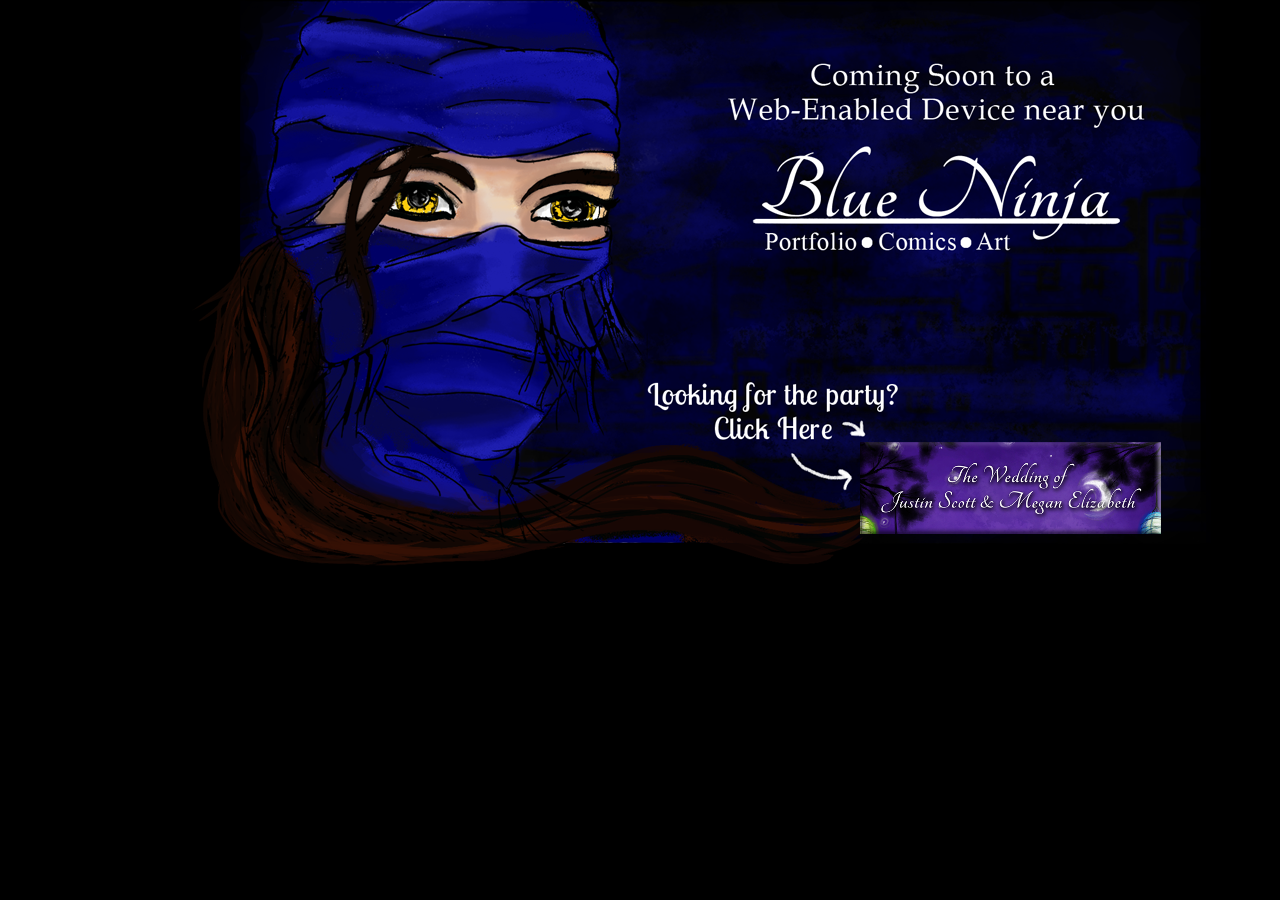
<file: index.html>
<?xml version="1.0" encoding="UTF-8"?>
<!DOCTYPE html PUBLIC "-//W3C//DTD XHTML 1.0 Strict//EN"
    "http://www.w3.org/TR/xhtml1/DTD/xhtml1-strict.dtd">
<html xmlns="http://www.w3.org/1999/xhtml" xml:lang="en" lang="en">

    <head>
        <meta http-equiv="Content-Type" content="text/html; charset=UTF-8" />
        <title></title>
        <link rel="stylesheet" type="text/css" href="/css/normalize.css" />

        <style>
            body {background-color: #000;}
            #splash {
                margin-left: auto;
                margin-right: auto;
                width: 70%;
            }
            #float {
                position: relative;
                left: 668px;
                top: -139px;
            }
        </style>
    </head>

    <body>
        <!-- 1203x816 -->
        <div id="splash">
            <img src="images/bnSplashsm.png">
            <a href="/wedding/"><img id="float" src="images/redirect-sm.png"></a>
        </div>
    </body>
</html>
</file>
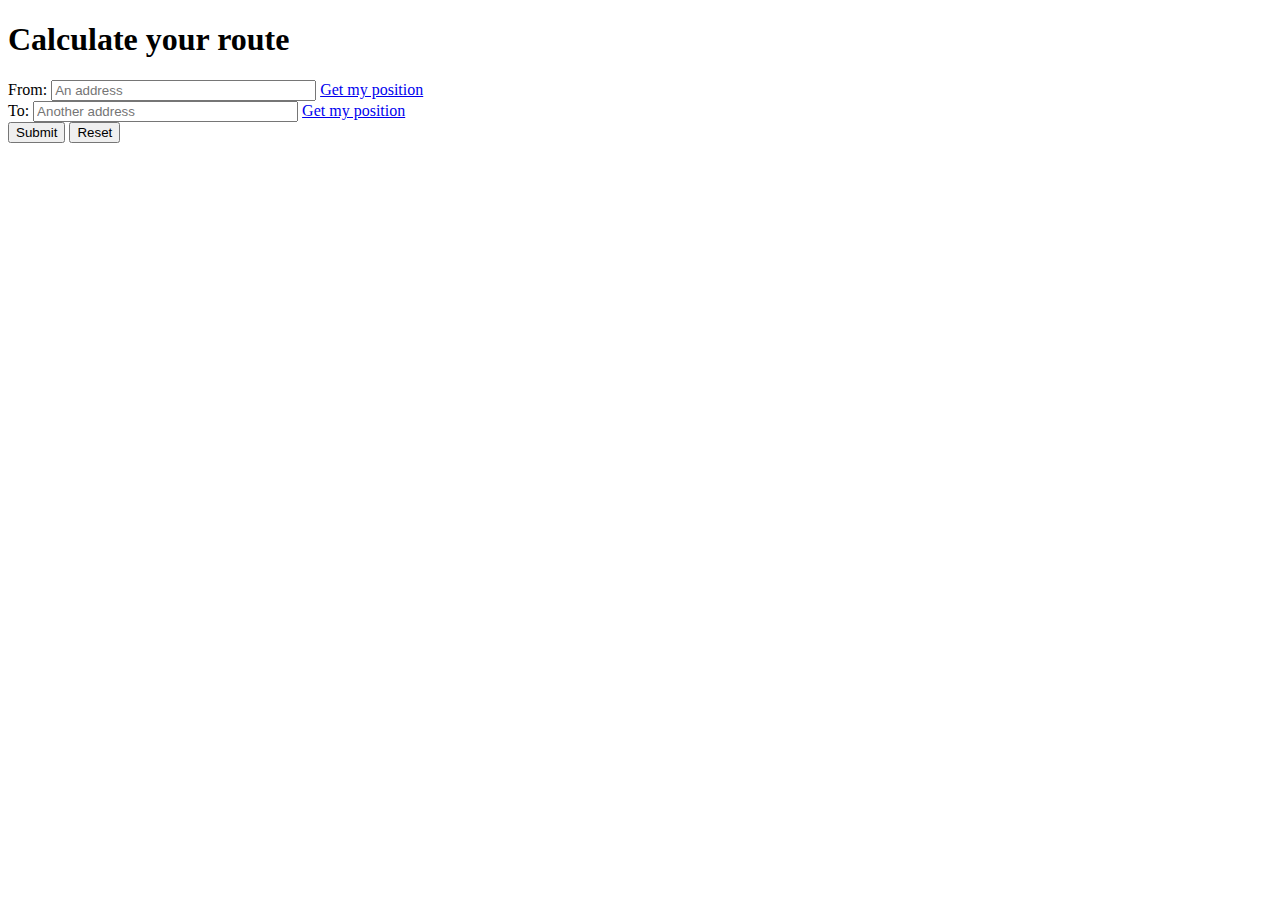
<file: meh.html>
<!DOCTYPE html>
<html>
  <head>
    <meta charset="UTF-8" />
    <title>Find a route using Geolocation and Google Maps API</title>
    <script src="http://maps.google.com/maps/api/js?sensor=true"></script>
    <script src="http://ajax.googleapis.com/ajax/libs/jquery/1.8.3/jquery.min.js"></script>




    <script>

      function calculateRoute(from, to) {
        // Center initialized to Naples, Italy
        var myOptions = {
          zoom: 10,
          center: new google.maps.LatLng(40.84, 14.25),
          mapTypeId: google.maps.MapTypeId.ROADMAP
        };

        // Draw the map
        var mapObject = new google.maps.Map(document.getElementById("map"), myOptions);

        var directionsService = new google.maps.DirectionsService();
        var directionsRequest = {
          origin: from,
          destination: to,
          travelMode: google.maps.DirectionsTravelMode.DRIVING,
          unitSystem: google.maps.UnitSystem.METRIC
        };


        directionsService.route(
          directionsRequest,
          function(response, status)
          {
            if (status == google.maps.DirectionsStatus.OK)
            {
              new google.maps.DirectionsRenderer({
                map: mapObject,
                directions: response
              });
            }
            else
              $("#error").append("Unable to retrieve your route<br />");
          }
        );
      }

      $(document).ready(function() {
        // If the browser supports the Geolocation API
        if (typeof navigator.geolocation == "undefined") {
          $("#error").text("Your browser doesn't support the Geolocation API");
          return;
        }
        $("#from-link, #to-link").click(function(event) {
          event.preventDefault();
          var addressId = this.id.substring(0, this.id.indexOf("-"));
          navigator.geolocation.getCurrentPosition(function(position) {
            var geocoder = new google.maps.Geocoder();
            geocoder.geocode({
              "location": new google.maps.LatLng(position.coords.latitude, position.coords.longitude)
            },
            function(results, status) {
              if (status == google.maps.GeocoderStatus.OK)
                $("#" + addressId).val(results[0].formatted_address);
              else
                $("#error").append("Unable to retrieve your address<br />");
            });
          },
          function(positionError){
            $("#error").append("Error: " + positionError.message + "<br />");
          },
          {
            enableHighAccuracy: true,
            timeout: 10 * 1000 // 10 seconds
          });
        });
        $("#calculate-route").submit(function(event) {
          event.preventDefault();
          calculateRoute($("#from").val(), $("#to").val());
        });
      });
    </script>




    <style type="text/css">
      #map {
        width: 500px;
        height: 400px;
        margin-top: 10px;
      }
    </style>
  </head>
  <body>
    <h1>Calculate your route</h1>
    <form id="calculate-route" name="calculate-route" action="#" method="get">
      <label for="from">From:</label>
      <input type="text" id="from" name="from" required="required" placeholder="An address" size="30" />
      <a id="from-link" href="#">Get my position</a>
      <br />
      <label for="to">To:</label>
      <input type="text" id="to" name="to" required="required" placeholder="Another address" size="30" />
      <a id="to-link" href="#">Get my position</a>
      <br />
      <input type="submit" />
      <input type="reset" />
    </form>
    <div id="map"></div>
    <p id="error"></p>
  </body>
</html>
</file>
